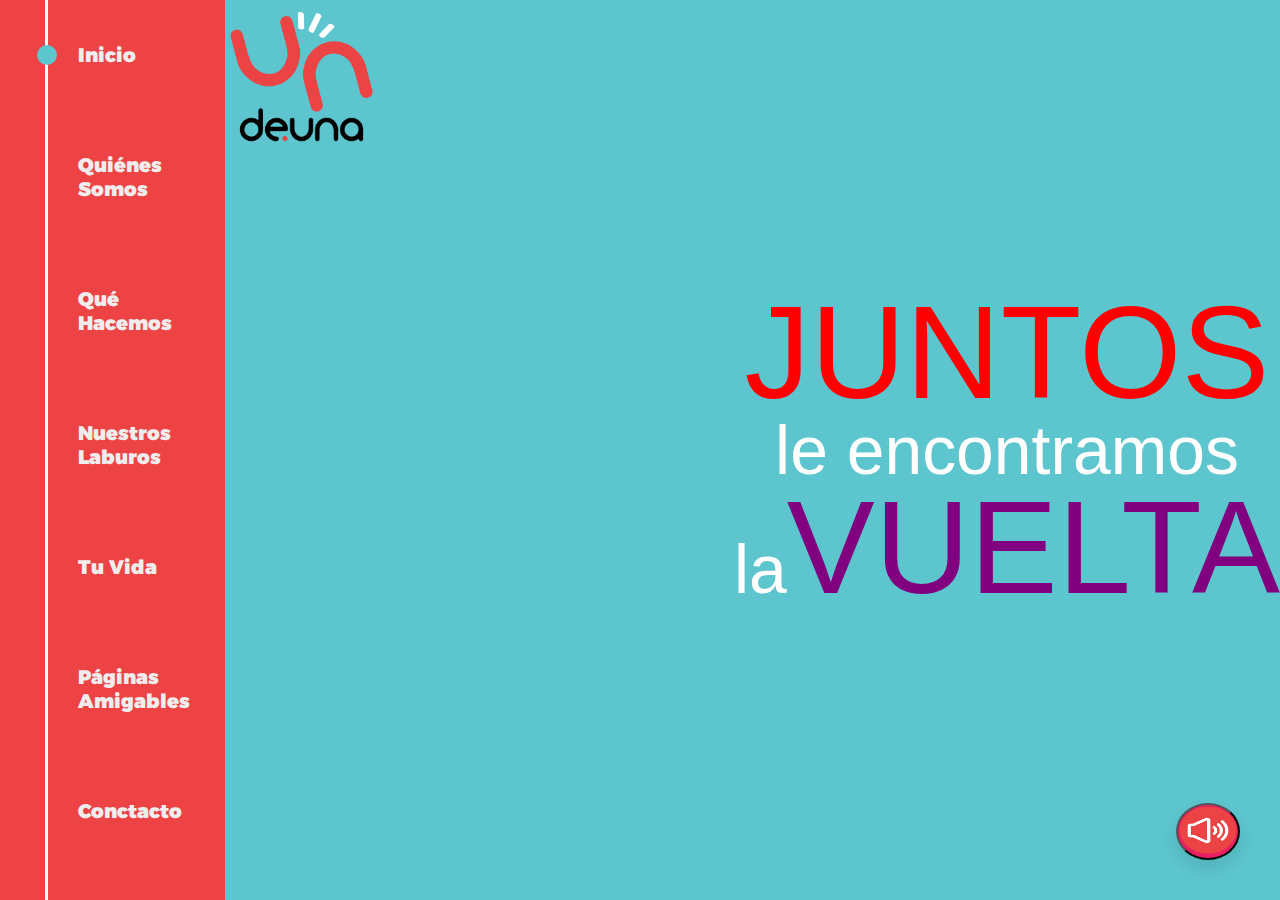
<file: index.html>
<!DOCTYPE html>
<html lang="en">
  <head>
    <link rel="stylesheet" href="style.css">
    <meta charset="UTF-8">
    <meta http-equiv="X-UA-Compatible" content="IE=edge">
    <meta name="viewport" content="width=device-width, initial-scale=1.0">
    <title>Document</title>
  </head>
  <body>
	<div class="seleccion">
		<button class="btn-flotante" id="btnSonido"><img src="/img/SONIDO rojo.png" class="seccion_img" width="50px" height="50px"></button>
 	</div>
    <div class="wrapper">
      <!--Top menu -->
      <div class="sidebar">
        <!-- linea blanca -->
        <!--menu item-->
        <div id="navigation" class="linea">
          <ul id="navMenus" class="navbar-nav">
            <li>
              <a href="#seccion-1" class="seccion-1 active">
                <span class="item">Inicio</span>
              </a>
            </li>
            <li>
              <a href="#seccion-2" class="seccion-2">
                <span class="item">Quiénes Somos</span>
              </a>
            </li>
            <li>
              <a href="#seccion-3" class="seccion-3">
                <span class="item">Qué Hacemos</span>
              </a>
            </li>
            <li>
              <a href="#seccion-4" class="seccion-4">
                <span class="item">Nuestros Laburos</span>
              </a>
            </li>
            <li>
              <a href="#seccion-5" class="seccion-5">
                <span class="item">Tu Vida</span>
              </a>
            </li>
            <li>
              <a href="#seccion-6" class="seccion-6">
                <span class="item">Páginas Amigables</span>
              </a>
            </li>
            <li>
              <a href="#seccion-7" class="seccion-7">
                <span class="item">Conctacto</span>
              </a>
            </li>
          </ul>
        </div>
      </div>
      <div class="main_content scroll">
        <!-- <div class="header"></div> -->
        <div class="secciones">
          <section class="seccion" id="seccion-1">
			<img src="/img/LOGO DEUNA entero.png" class="icon">
            <div class="center">
            <p class="titulo t3"><span class="rojo titulo t5">JUNTOS</span><span class="br"></span>le encontramos<span class="br"></span>la<span class="titulo violeta t5">VUELTA</span></p>
            </div>
          </section>
          <section class="seccion" id="seccion-2">
            <h1 class="center"><span class="br">QUIENES SOMOS</span></h1>
				<p class="parrafo p3">Somos una agencia multimedial con espíritu juvenil, 
				chill y creativo. Proporcionamos soluciones 
				originales, simples e inclusivas. Cada proyecto es un 
				nuevo desafío que encaramos con humor, 
				creatividad y responsabilidad. Nuestros clientes son 
				nuestro mayor tesoro. No importa el
				desafío, siempre le vamos a encontrar la vuelta.</p>
            <!--<div><img src=""></div> FALTA IMG -->
          </section>
          <section class="seccion" id="seccion-3">
            <h1 class="center"><span class="br">QUE HACEMOS</span></h1>
			    <p class="parrafo p4">Somos una agencia que ofrece soluciones 
				creativas, originales e inclusivas para cualquier 
				tipo de proyecto. Ideamos propuestas especificas 
				a cada uno de nuestros clientes para ayudarlo de 
				la mejor manera que podamos</p>
          </section>
		  <section class="seccion" id="seccion-4">
            <h1 class="center">
				<span class="br">DISEÑO GRÁFICO</span>
				<span class="br">MODELADO 3D</span>
				<span class="br">DISEÑO WEB</span>
				<span class="br">DISEÑO DE APPS</span>
				<span class="br">MOTION GRAPHICS</span></h1>
          </section>
		  <section class="seccion" id="seccion-5">
            <h1 class="center">Sección 3</h1>
          </section>
		  <section class="seccion" id="seccion-6">
            <h1 class="center">Sección 3</h1>
          </section>
		  <section class="seccion" id="seccion-7">
            <h1 class="center">Sección 3</h1>
          </section>
        </div>
      </div>
    </div>
  </body>

<script type="text/javascript"src="//code.jquery.com/jquery-1.9.1.js"></script>
<script type="text/javascript"src="main.js"></script>
<script type="text/javascript">


// $("#navMenus").on('click','a',function(){
//     $("#navMenus a.active").removeClass("active");
//     $(this).addClass("active");
// });


</script>
</html>
</file>
<file: style.css>
@import url('https://fonts.googleapis.com/css2?family=Open+Sans&display=swap');      
@import url('https://fonts.googleapis.com/css2?family=Alexandria&display=swap');
@import url('https://fonts.cdnfonts.com/css/simple-tfb');

    html, body {
        margin:0;
        padding:0;
        height:100%;
        overflow: hidden;

    }

      * {
        list-style: none;
        text-decoration: none;
        margin: 0;
        padding: 0;
        box-sizing: border-box;
        font-family: 'Open Sans', sans-serif;
        font-family: 'Alexandria', sans-serif;

      }

      body {
        background: rgb(237, 67, 69);
      }

      .wrapper{
        display: flex;
        position: relative;
      }
      .wrapper .main_content{
        width: 100%;
        margin-left: 225px;
    /*  overflow: auto;
        max-height: 100vh;  */
       height: 100vh;

      }
      .wrapper .main_content .header{
        padding: 20px;
        background: #fff;
        color: #717171;
        border-bottom: 1px solid #e0e4e8;
      }
      .wrapper .sidebar {
        background: rgb(237, 67, 69);
        position: fixed;
        top: 0;
        left: 0;
        width: 225px;
        height: 100%;
      /*  padding: 20px 0; */
        transition: all 0.5s ease;

      }

      .wrapper .sidebar ul li a {
        display: block;
        padding: 43px 30px;
        /* border-bottom: 1px solid #10558d; */
        color: rgb(241, 237, 237);
        font-size: 16px;
        position: relative;
      }

     .linea {
        border-left: 3px solid white;
        height: 100%;
        margin-left:  45px;
      }


    .active::after {
      content: '';
      position: absolute;
      top: calc(50% - 10px);
      left: -11.5px;
      height: 20px;
      width: 20px;
      background-color: #5CC5CE;
      border-radius: 50%;

    }

    .item {
        font-weight: 900;
        font-size: calc(15px + 0.36vw);


    }


.secciones{
	background-color: #6F3994;
}
.seccion
{
  height: 100vh;
  width:100%;
  text-align:center;
  color:#fff;
  font-size:2.3vw;
  display:table;

}

.icon {
	display: flex;
	width: 30%;
	flex-direction: row;
	justify-content: flex-end;
}

.center{
  display:table-cell;
  vertical-align:middle;
}
#seccion-1{background:#5CC5CE;}
#seccion-2{background:#F9A61A;}
#seccion-3{background:#6F3994;}
#seccion-4{background:#F9A61A;}
#seccion-5{background:#5CC5CE;}
#seccion-6{background:#6F3994;}
#seccion-7{background:#5CC5CE;}


div.scroll {
  height: 100vw;
  overflow-y: auto;
  scroll-behavior: smooth;

}

.seccion .titulo {
  font-family: 'Simple tfb', sans-serif;
}

.seccion .parrafo p3{
   font-family: 'simple tfb', sans-serif;
}


.rojo {
  color:  red;
}

.violeta {
  color: purple;
}



p,span.t5 {
  font-size: calc(100% + 5vw);
}

p,span.t3 {
  font-size: calc(100% + 3vw);
}



.br {
  display: block;
  margin-bottom: -0.24em;
  margin-top: -0.24em;
}

.btn-flotante {
	width: 5%;
	color: #ffffff; /* Color del texto */
	border-radius: 75%; /* Borde del boton */
	letter-spacing: 2px; /* Espacio entre letras */
	background-color: #E91E63; /* Color de fondo */
	/*padding: 18px 30px;  Relleno del boton */
	position: fixed;
	bottom: 40px;
	right: 40px;
	transition: all 300ms ease 0ms;
	box-shadow: 0px 8px 15px rgba(0, 0, 0, 0.1);
	z-index: 99;
}

.seccion_img{
    width:100%;
}
</file>
